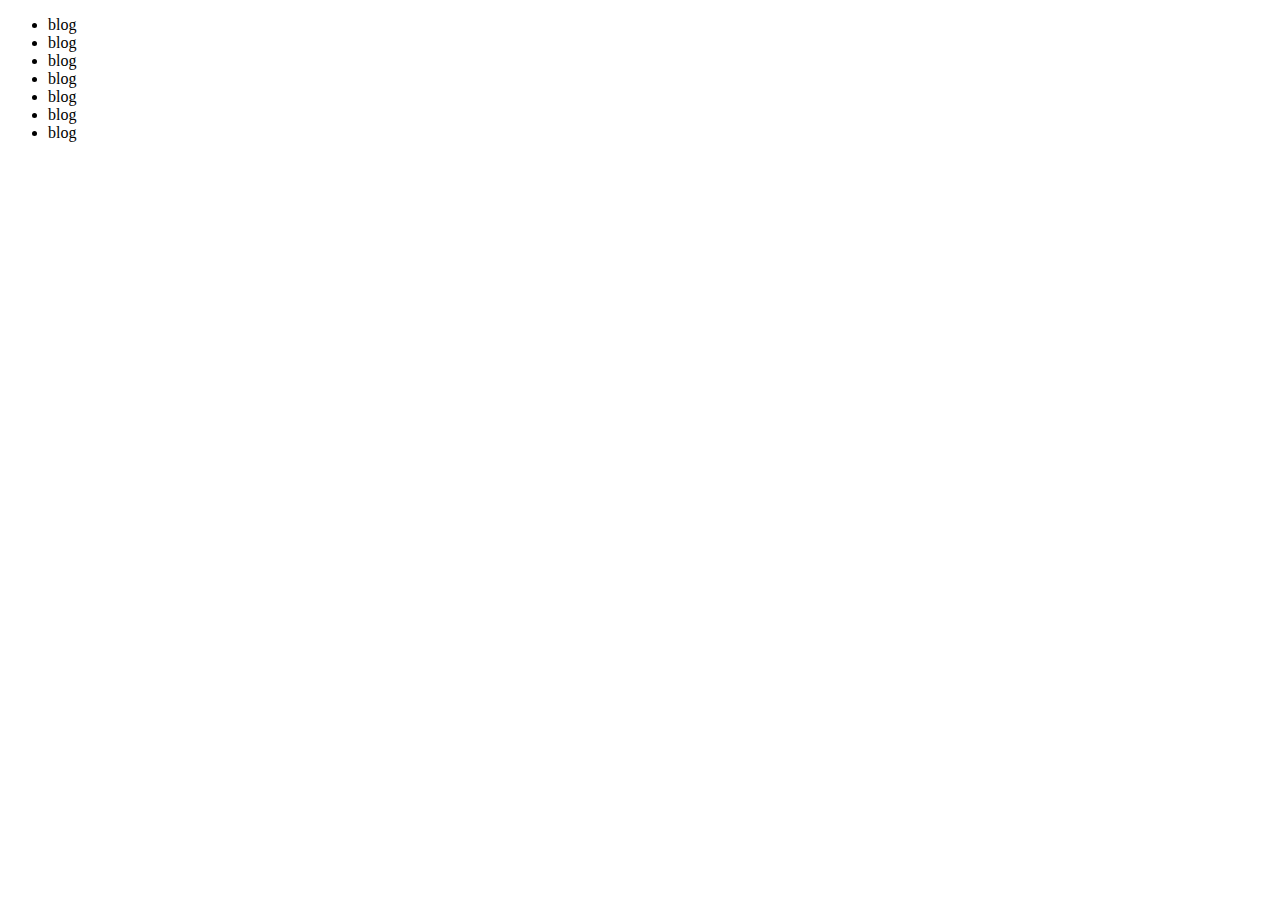
<file: DjangoApp_project/apps/blogs_app/templates/blogs_app/index.html>
<!DOCTYPE html>
<html lang="en">
<head>
    <meta charset="UTF-8">
    <meta name="viewport" content="width=device-width, initial-scale=1.0">
    <meta http-equiv="X-UA-Compatible" content="ie=edge">
    <title>Blogs</title>
</head>
<body>
    <div id="wrapper">
        <ul>
            <li>blog</li>
            <li>blog</li>
            <li>blog</li>
            <li>blog</li>
            <li>blog</li>
            <li>blog</li>
            <li>blog</li>
        </ul>
    </div>
</body>
</html>
</file>
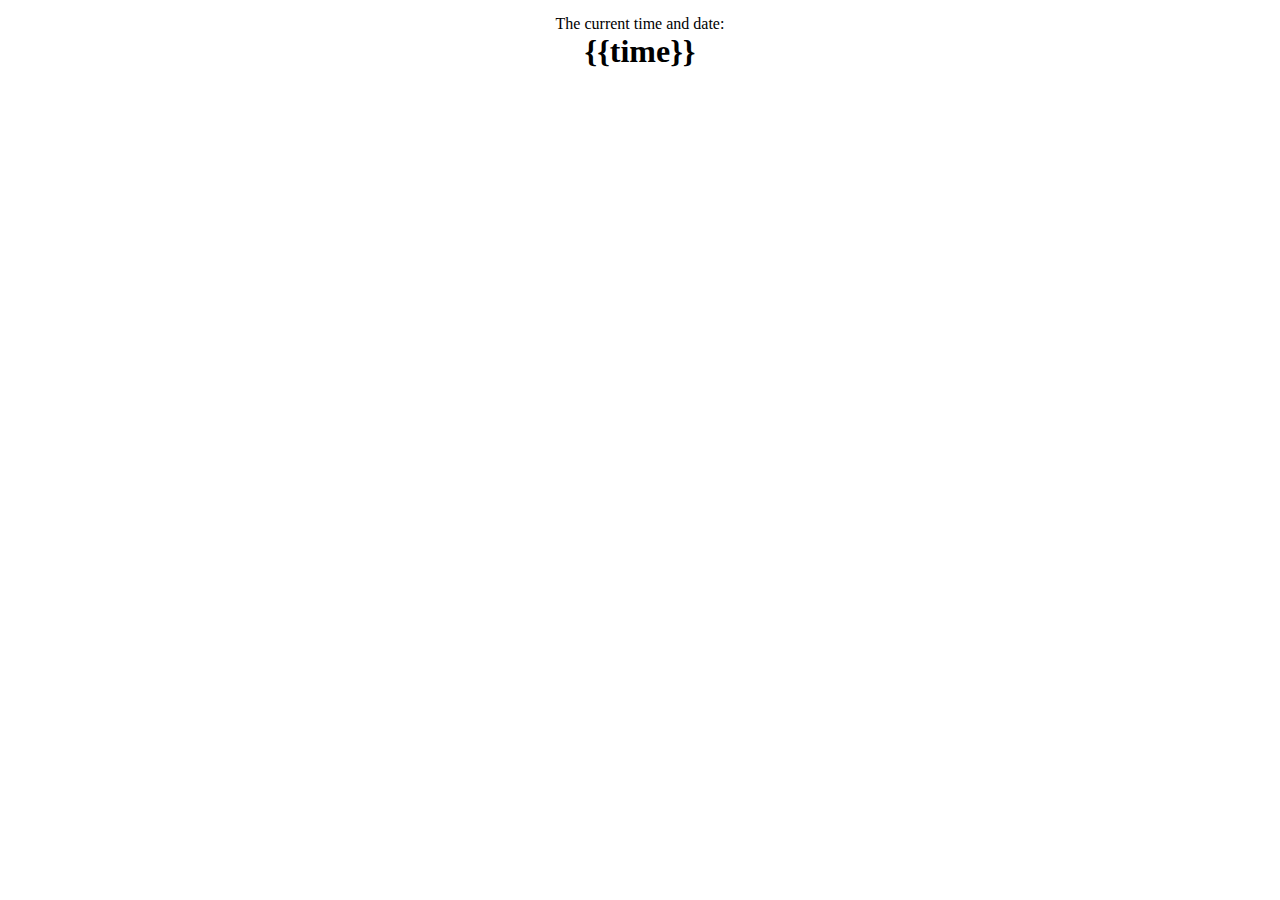
<file: timeDisplay_project/apps/time_display_app/templates/time_display_app/index.html>
<!DOCTYPE html>
<html lang="en">
<head>
    <meta charset="UTF-8">
    <meta name="viewport" content="width=device-width, initial-scale=1.0">
    <meta http-equiv="X-UA-Compatible" content="ie=edge">
    <title>Time Display</title>
    <style>
        *{
            margin: 0;
            padding: 0;
        }

        #wrapper{
            margin: 15px auto;
            text-align: center;
        }
    </style>
</head>
<body>
    <div id="wrapper">
        <p>The current time and date:</p>
        <h1>{{time}}</h1>
    </div>
</body>
</html>
</file>
